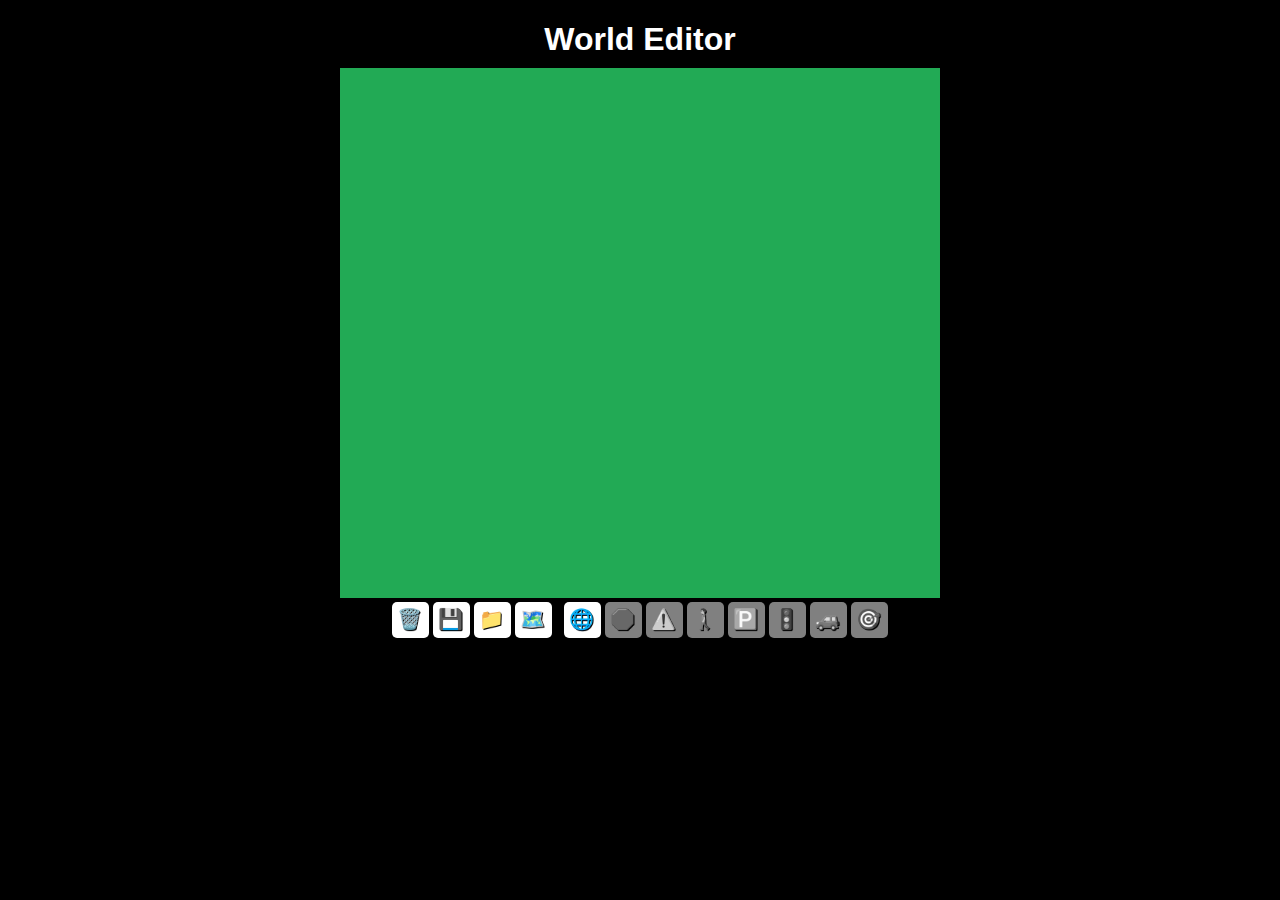
<file: world/index.html>
<!DOCTYPE html>
<html lang="en">
	<head>
		<meta charset="UTF-8" />
		<meta name="viewport" content="width=device-width, initial-scale=1.0" />
		<title>World Editor</title>
		<link rel="stylesheet" href="styles.css" />
	</head>
	<body>
		<h1>World Editor</h1>

		<canvas id="myCanvas"></canvas>

		<div id="controls">
			<button onclick="dispose()">🗑️</button>
			<button onclick="save()">💾</button>
			<label for="fileInput" class="file-input-label">
				📁
				<input
					type="file"
					id="fileInput"
					accept=".world"
					onchange="load(event)"
				/>
			</label>
			<button onclick="openOsmPanel()">🗺️</button>
			&nbsp;
			<button id="graphBtn" onclick="setMode('graph')">🌐</button>
			<button id="stopBtn" onclick="setMode('stop')">🛑</button>
			<button id="yieldBtn" onclick="setMode('yield')">⚠️</button>
			<button id="crossingBtn" onclick="setMode('crossing')">🚶</button>
			<button id="parkingBtn" onclick="setMode('parking')">🅿️</button>
			<button id="lightBtn" onclick="setMode('light')">🚦</button>
			<button id="startBtn" onclick="setMode('start')">🚙</button>
			<button id="targetBtn" onclick="setMode('target')">🎯</button>

			<div id="osmPanel" style="display: none">
				<textarea
					name="osmDataContainer"
					id="osmDataContainer"
					rows="10"
					cols="50"
					placeholder="Paste OSM data here..."
				></textarea>
				<div>
					<button onclick="parseOsmData()">✔️</button>
					<button onclick="closeOsmPanel()">❌</button>
				</div>
			</div>
		</div>

		<script src="js/world.js"></script>
		<script src="js/viewport.js"></script>
		<script src="js/markings/marking.js"></script>
		<script src="js/markings/stop.js"></script>
		<script src="js/markings/start.js"></script>
		<script src="js/markings/crossing.js"></script>
		<script src="js/markings/target.js"></script>
		<script src="js/markings/parking.js"></script>
		<script src="js/markings/light.js"></script>
		<script src="js/markings/yield.js"></script>
		<script src="js/editors/markingEditor.js"></script>
		<script src="js/editors/graphEditor.js"></script>
		<script src="js/editors/stopEditor.js"></script>
		<script src="js/editors/startEditor.js"></script>
		<script src="js/editors/crossingEditor.js"></script>
		<script src="js/editors/lightEditor.js"></script>
		<script src="js/editors/parkingEditor.js"></script>
		<script src="js/editors/targetEditor.js"></script>
		<script src="js/editors/yieldEditor.js"></script>
		<script src="js/items/building.js"></script>
		<script src="js/items/tree.js"></script>
		<script src="js/math/utils.js"></script>
		<script src="js/math/graph.js"></script>
		<script src="js/math/osm.js"></script>
		<script src="js/primitives/point.js"></script>
		<script src="js/primitives/segment.js"></script>
		<script src="js/primitives/polygon.js"></script>
		<script src="js/primitives/envelope.js"></script>
		<script src="js/main.js"></script>
	</body>
</html>
</file>
<file: world/styles.css>
body {
	background-color: black;
	text-align: center;
	overflow: hidden;
}

h1 {
	color: white;
	font-family: Arial, Helvetica, sans-serif;
	margin-bottom: 10px;
}

#myCanvas {
	background-color: #2a5;
}

button,
.file-input-label {
	display: inline-block;
	background-color: white;
	font-size: 20px;
	padding: 5px 7px 7px 5px;
	border: none;
	border-radius: 5px;
	text-shadow: 1px 1px black;
	cursor: pointer;
}

input[type='file'] {
	display: none;
}

#osmPanel {
	position: absolute;
	top: 50%;
	left: 50%;
	transform: translate(-50%, -50%);
	background-color: rgba(0, 0, 0, 0.7);
	padding: 5000px;
}
</file>
